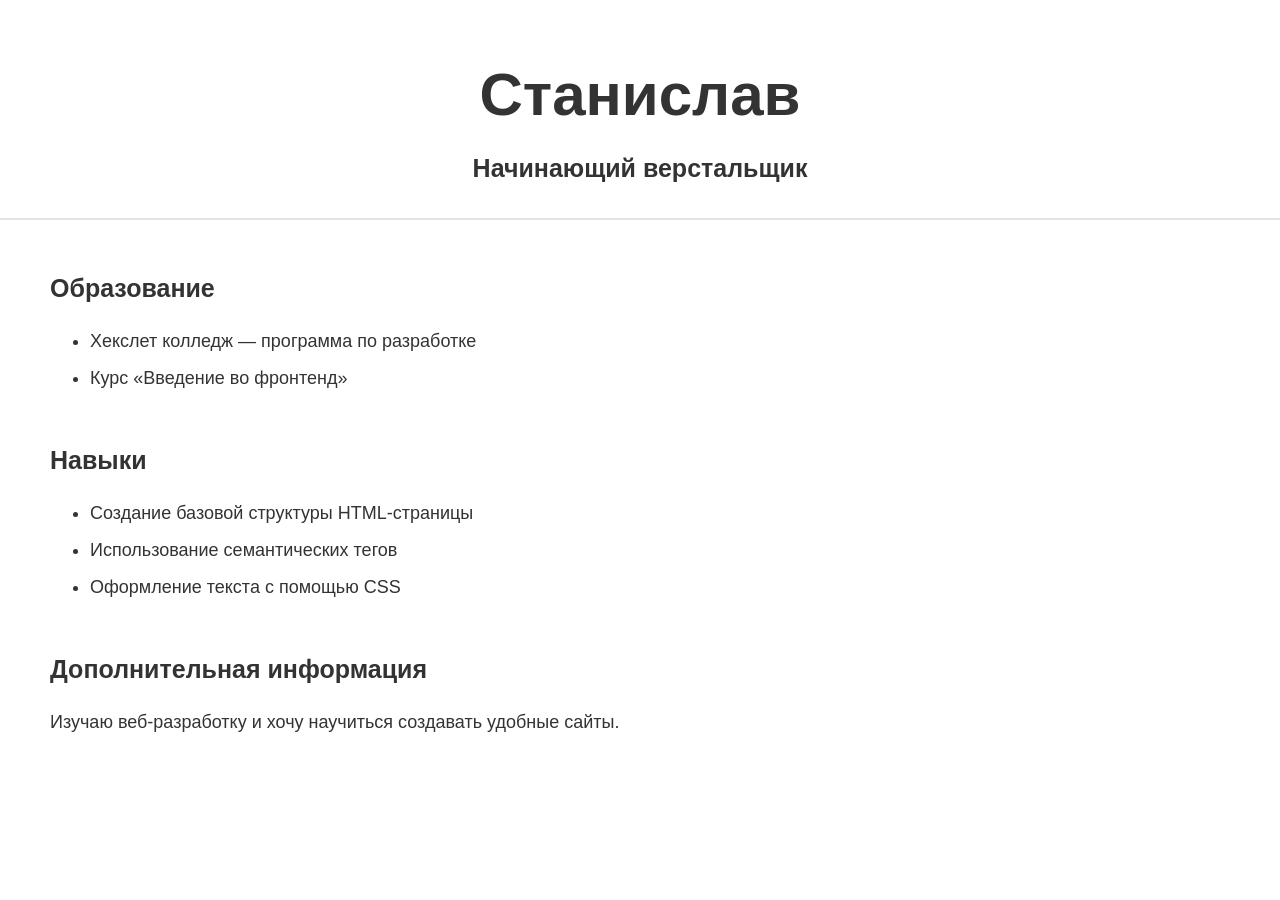
<file: index.html>
<!DOCTYPE html>
<html lang="en">
<head>
    <meta charset="UTF-8">
    <meta name="viewport" content="width=device-width, initial-scale=1.0">
    <title>Document</title>
    <link rel="stylesheet" href="style.css">
</head>
<body>

<h1>Станислав</h1>
<h2>Начинающий верстальщик</h2>

<section>
  <h2>Образование</h2>
  <ul>
    <li>Хекслет колледж — программа по разработке</li>
    <li>Курс «Введение во фронтенд»</li>
  </ul>
</section>

<section>
  <h2>Навыки</h2>
  <ul>
    <li>Создание базовой структуры HTML-страницы</li>
    <li>Использование семантических тегов</li>
    <li>Оформление текста с помощью CSS</li>
  </ul>
</section>

<section>
  <h2>Дополнительная информация</h2>
  <p>Изучаю веб-разработку и хочу научиться создавать удобные сайты.</p>
</section>
</body>
</html>
</file>
<file: style.css>
/* stylelint-disable declaration-block-no-redundant-longhand-properties */

body {
  margin: 0;

  /* BEGIN (write your solution here) */
  font-size: 18px;
  color: #333;
  /* END */

  font-family: sans-serif;
  line-height: 1.5;
}

/* BEGIN (write your solution here) */
h1 {
  margin-top: 50px;
  margin-bottom: 10px;
  font-size: 60px;
  text-align: center;
}
/* END */

h2 {
  /* BEGIN (write your solution here) */
  margin-top: 0;
  padding-bottom: 30px;
  font-size: 25px;
  text-align: center;
  /* END */

  border-bottom: 2px solid #e3e3e3;
}

main {
  width: 900px;
  margin: auto;
}

/* BEGIN (write your solution here) */
section {
  margin-top: 50px;
  margin-bottom: 50px;
  margin-left: 0;
  margin-right: 0;

  padding-top: 0;
  padding-bottom: 0;
  padding-left: 50px;
  padding-right: 50px;
}

section h2 {
  padding-top: 0;
  padding-bottom: 0;
  padding-left: 0;
  padding-right: 0;

  text-align: left;
  border: none;
}

li {
  margin-bottom: 10px;
}
/* END */
</file>
<file: style1.css>
/* stylelint-disable declaration-block-no-redundant-longhand-properties */

body {
  margin: 0;

  /* BEGIN (write your solution here) */
  font-size: 18px;
  color: #333;
  /* END */

  font-family: sans-serif;
  line-height: 1.5;
}

/* BEGIN (write your solution here) */
h1 {
  margin-top: 50px;
  margin-bottom: 10px;
  font-size: 60px;
  text-align: center;
}
/* END */

h2 {
  /* BEGIN (write your solution here) */
  margin-top: 0;
  padding-bottom: 30px;
  font-size: 25px;
  text-align: center;
  /* END */

  border-bottom: 2px solid #e3e3e3;
}

main {
  width: 900px;
  margin: auto;
}

/* BEGIN (write your solution here) */
section {
  margin-top: 50px;
  margin-bottom: 50px;
  margin-left: 0;
  margin-right: 0;

  padding-top: 0;
  padding-bottom: 0;
  padding-left: 50px;
  padding-right: 50px;
}

section h2 {
  padding-top: 0;
  padding-bottom: 0;
  padding-left: 0;
  padding-right: 0;

  text-align: left;
  border: none;
}

li {
  margin-bottom: 10px;
}
/* END */
</file>
